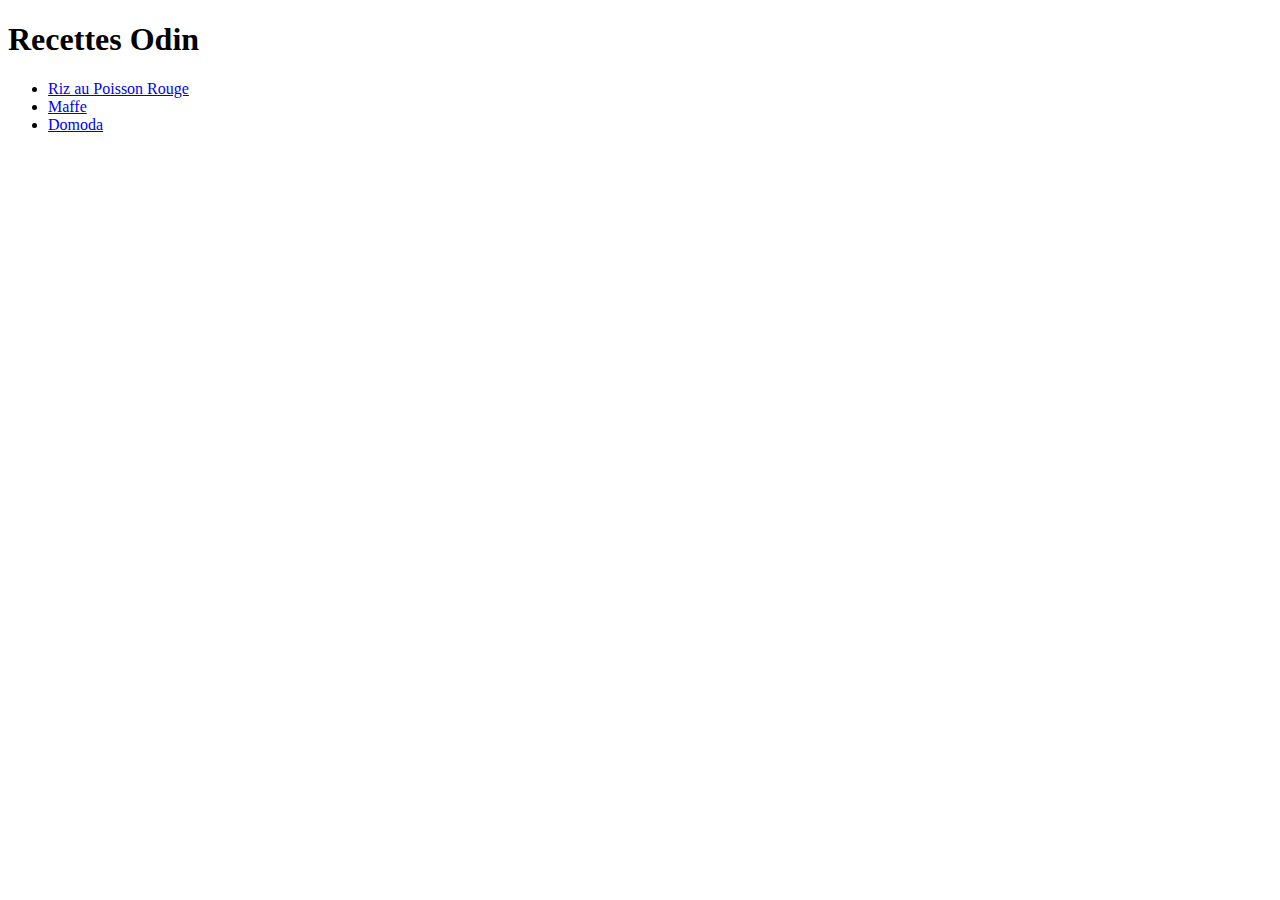
<file: index.html>
<!DOCTYPE html>
<html lang="en">
    <head>
        <meta charset="UTF-8">
        <meta name="viewport" content="width=device-width, initial-scale=1.0">
        <title>odin recipes</title>
    </head>
    <body>
        <h1>Recettes Odin</h1>
        <ul>
            <li><a href="./recipes/rice_red_and_fish.html">Riz au Poisson Rouge</a></li>
            <li><a href="recipes/maafe.html">Maffe</a></li>
            <li><a href="./recipes/domoda.html">Domoda</a></li>
        </ul>

    </body>
</html>
</file>
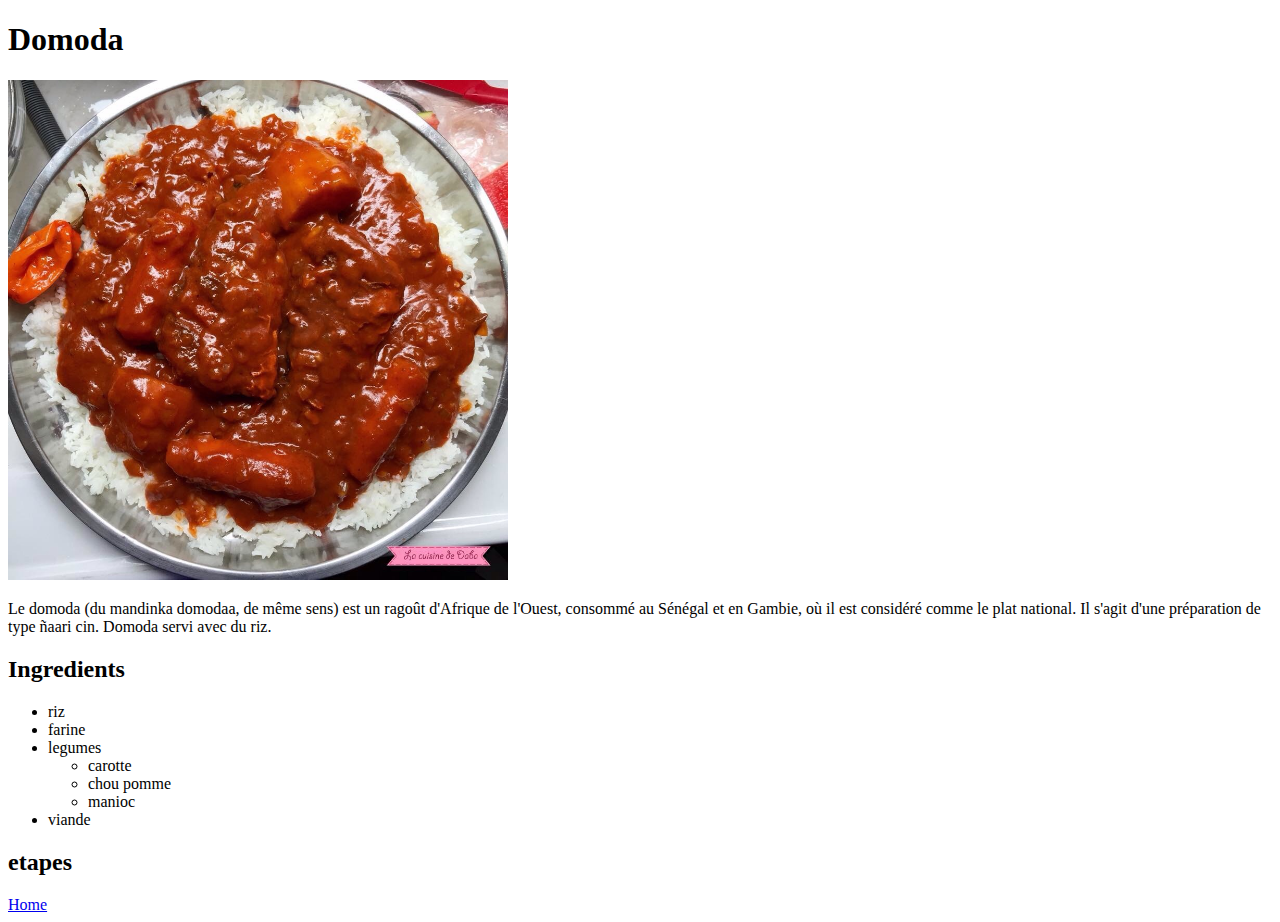
<file: recipes/domoda.html>
<!DOCTYPE html>
<html lang="en">
<head>
    <meta charset="UTF-8">
    <meta name="viewport" content="width=device-width, initial-scale=1.0">
    <title>Domoda</title>
</head>
<body>
    <h1>Domoda</h1>
    <img src="./images/domoda.jpg" alt="image domoda" width="500px" height="auto"/>
    <p>Le domoda (du mandinka domodaa, de même sens) est un ragoût d'Afrique de l'Ouest, consommé au Sénégal et en Gambie, où il est considéré comme le plat national. Il s'agit d'une préparation de type ñaari cin. Domoda servi avec du riz.</p>
    <h2>Ingredients</h2>
    <ul>
        <li>riz</li>
        <li>farine</li>
        <li>
            legumes
            <ul>
                <li>carotte</li>
                <li>chou pomme</li>
                <li>manioc</li>
            </ul>
        </li>
        <li>viande</li>
    </ul>
    <h2>etapes</h2>
    <ol>

    </ol>
    <a href="../index.html">Home</a>
</body>
</html>
</file>
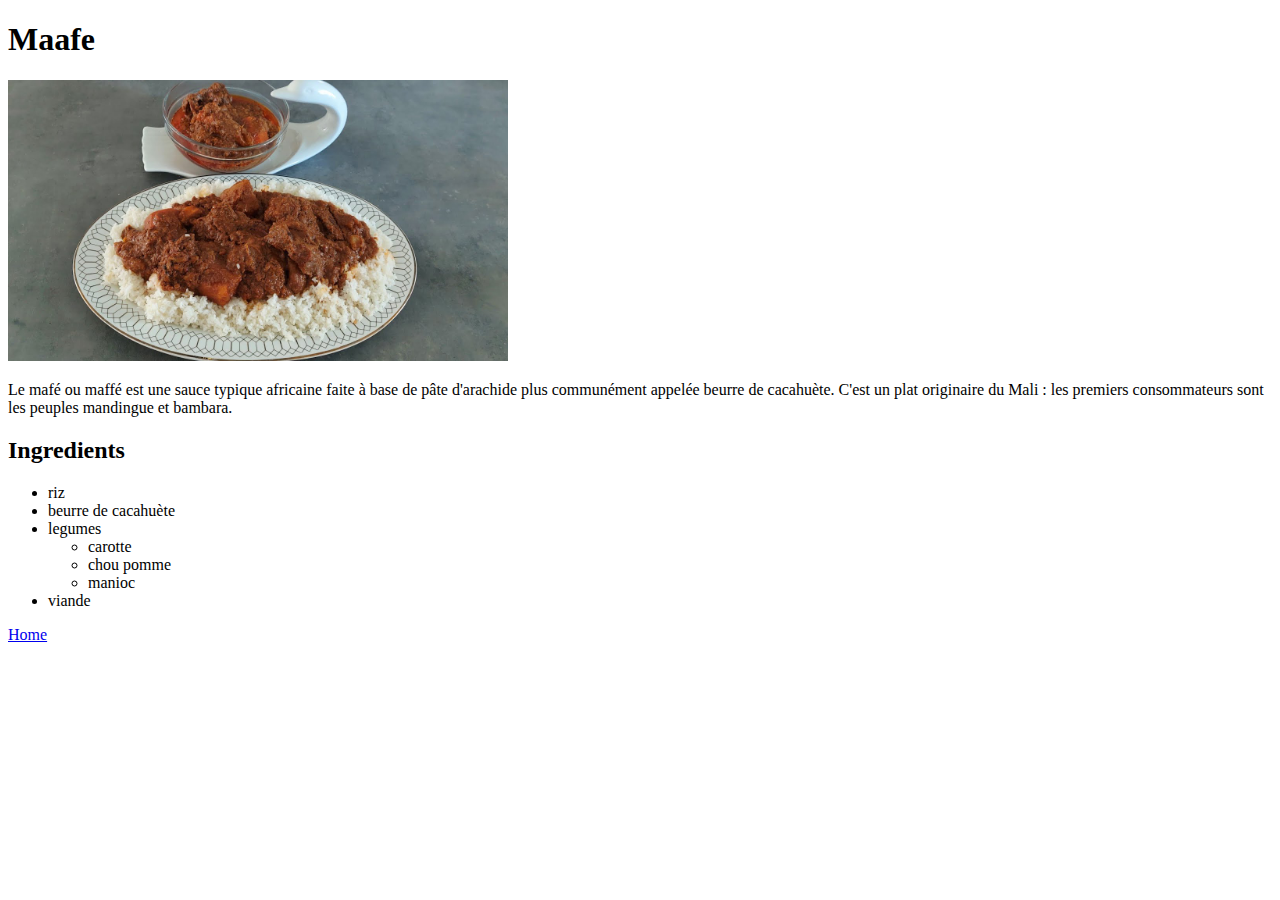
<file: recipes/maafe.html>
<!DOCTYPE html>
<html lang="en">
    <head>
        <meta charset="UTF-8">
        <meta name="viewport" content="width=device-width, initial-scale=1.0">
        <title>maafe</title>
    </head>
    <body>
        <h1>Maafe</h1>
        <img src="./images/maafe.jpg" alt="image maafe" width="500px" height="auto"/>
        <p>Le mafé ou maffé est une sauce typique africaine faite à base de pâte d'arachide plus communément appelée beurre de cacahuète. C'est un plat originaire du Mali : les premiers consommateurs sont les peuples mandingue et bambara.</p>
        <h2>Ingredients</h2>
        <ul>
            <li>riz</li>
            <li>beurre de cacahuète</li>
            <li>
                legumes
                <ul>
                    <li>carotte</li>
                    <li>chou pomme</li>
                    <li>manioc</li>
                </ul>
            </li>
            <li>viande</li>
        </ul>
        <a href="../index.html">Home</a>
    </body>
</html>
</file>
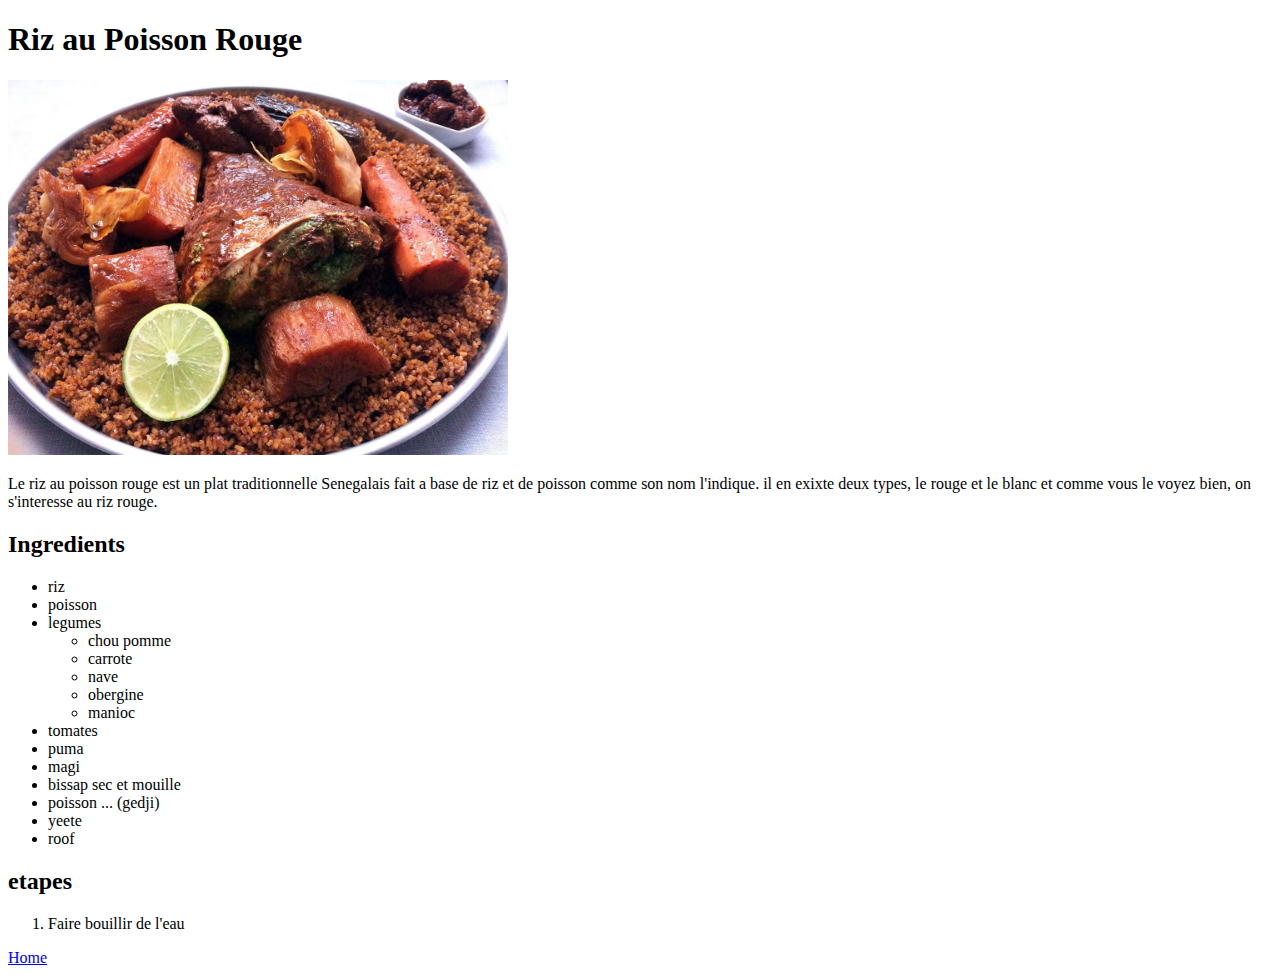
<file: recipes/rice_red_and_fish.html>
<!DOCTYPE html>
<html lang="fr">
<head>
    <meta charset="UTF-8">
    <meta name="viewport" content="width=device-width, initial-scale=1.0">
    <title>riz au poisson rouge</title>
</head>
<body>
    <h1>Riz au Poisson Rouge</h1>
    <img src="./images/riz_au_poisson_rouge.avif" alt="image riz au poisson rouge" width="500" height="auto"/>
    <p>Le riz au poisson rouge est un plat traditionnelle Senegalais fait a base de riz et de poisson comme son nom l'indique. il en exixte deux types, le rouge et le blanc et comme vous le voyez bien, on s'interesse au riz rouge.</p>
    <h2>Ingredients</h2>
        <ul>
            <li>riz</li>
            <li>poisson</li>
            <li>
                legumes
                <ul>
                    <li>chou pomme</li>
                    <li>carrote</li>
                    <li>nave</li>
                    <li>obergine</li>
                    <li>manioc</li>
                </ul>
            </li>
            <li>tomates</li>
            <li>puma</li>
            <li>magi</li>
            <li>bissap sec et mouille</li>
            <li>poisson ... (gedji)</li>
            <li>yeete</li>
            <li>roof</li>
        </ul>
        <h2>etapes</h2>
        <ol>
            <li>Faire bouillir de l'eau</li>
        </ol>
    <a href="../index.html">Home</a>

</body>
</html>
</file>
